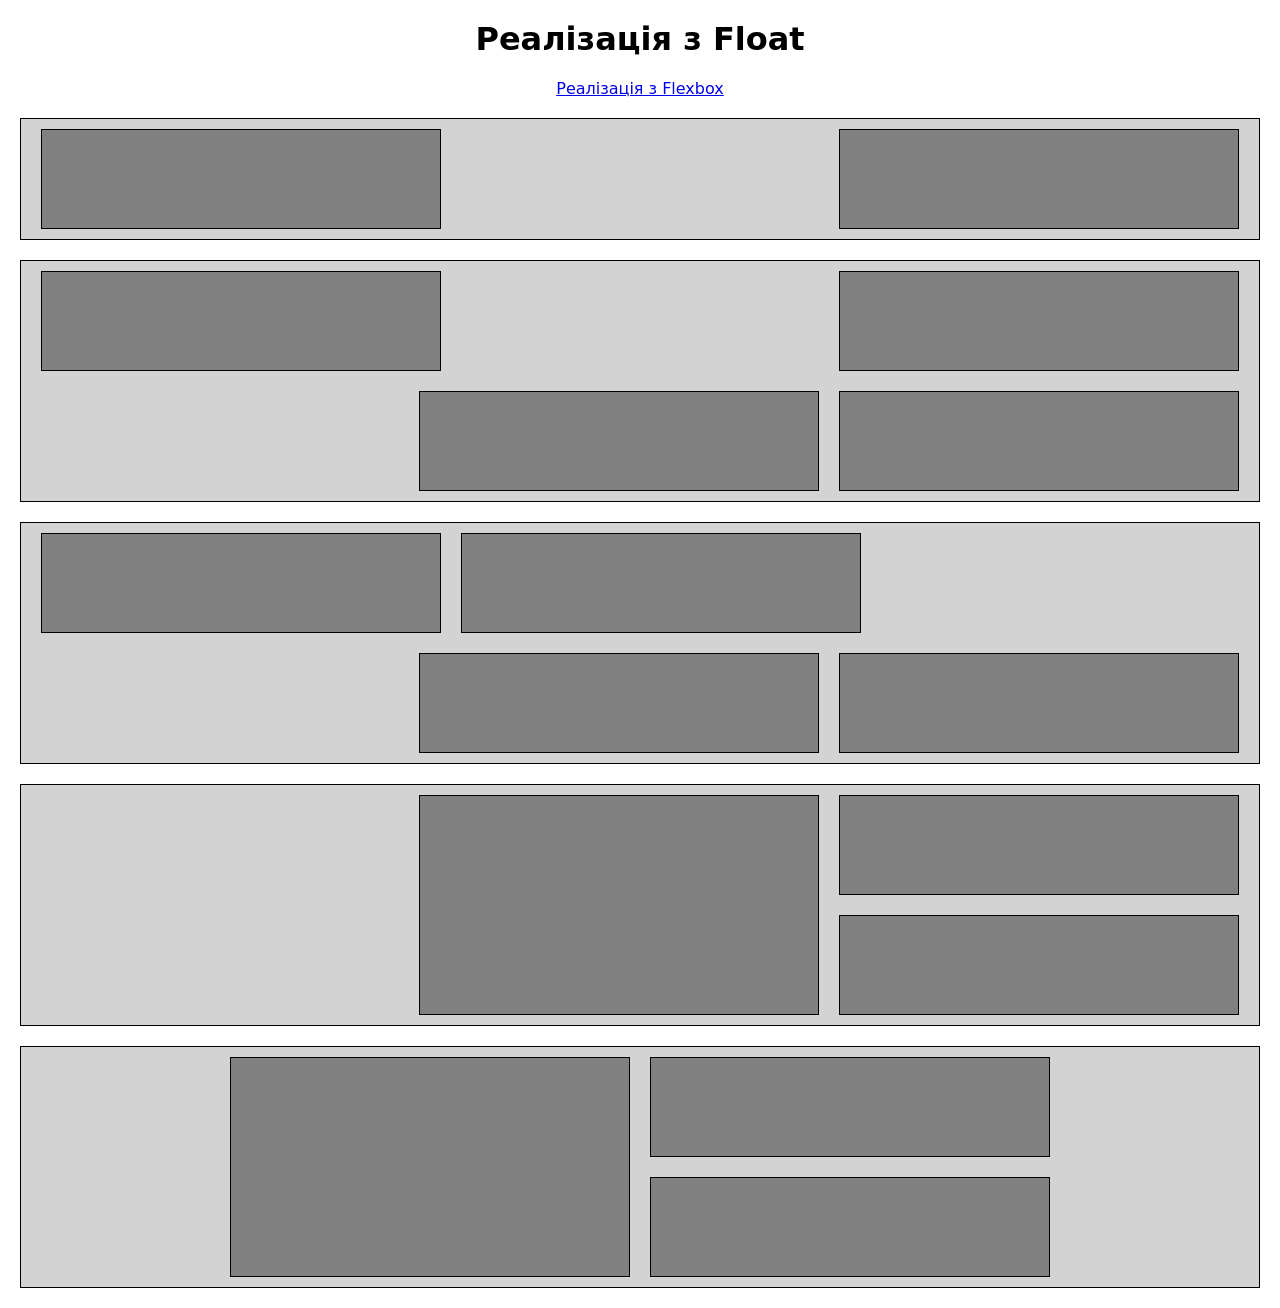
<file: index.html>
<!DOCTYPE html>
<html lang="en">
  <head>
    <meta charset="UTF-8" />
    <meta
      name="viewport"
      content="width=device-width, initial-scale=1.0"
    />
    <link
      rel="stylesheet"
      href="https://cdn.jsdelivr.net/npm/modern-normalize@3.0.1/modern-normalize.min.css"
    />
    <link
      rel="stylesheet"
      href="./styles/floats.css"
    />
    <title>Document</title>
  </head>
  <body>
    <header>
      <h1>Реалізація з Float</h1>
      <a href="./flex.html">Реалізація з Flexbox</a>
    </header>
    <section class="row">
      <div class="block left"></div>
      <div class="block right"></div>
    </section>
    <section class="row">
      <div class="block left"></div>
      <div class="block right"></div>
      <div class="block right"></div>
      <div class="block right"></div>
    </section>
    <section class="row">
      <div class="block left"></div>
      <div class="block left"></div>
      <div class="block right"></div>
      <div class="block right"></div>
    </section>
    <section class="row">
      <div class="right">
        <div class="block right"></div>
        <div class="block large left"></div>
        <div class="block right clear_right"></div>
      </div>
    </section>
    <section class="row">
      <div class="container">
        <div class="block right"></div>
        <div class="block large left"></div>
        <div class="block right clear_right"></div>
      </div>
    </section>
  </body>
</html>
</file>
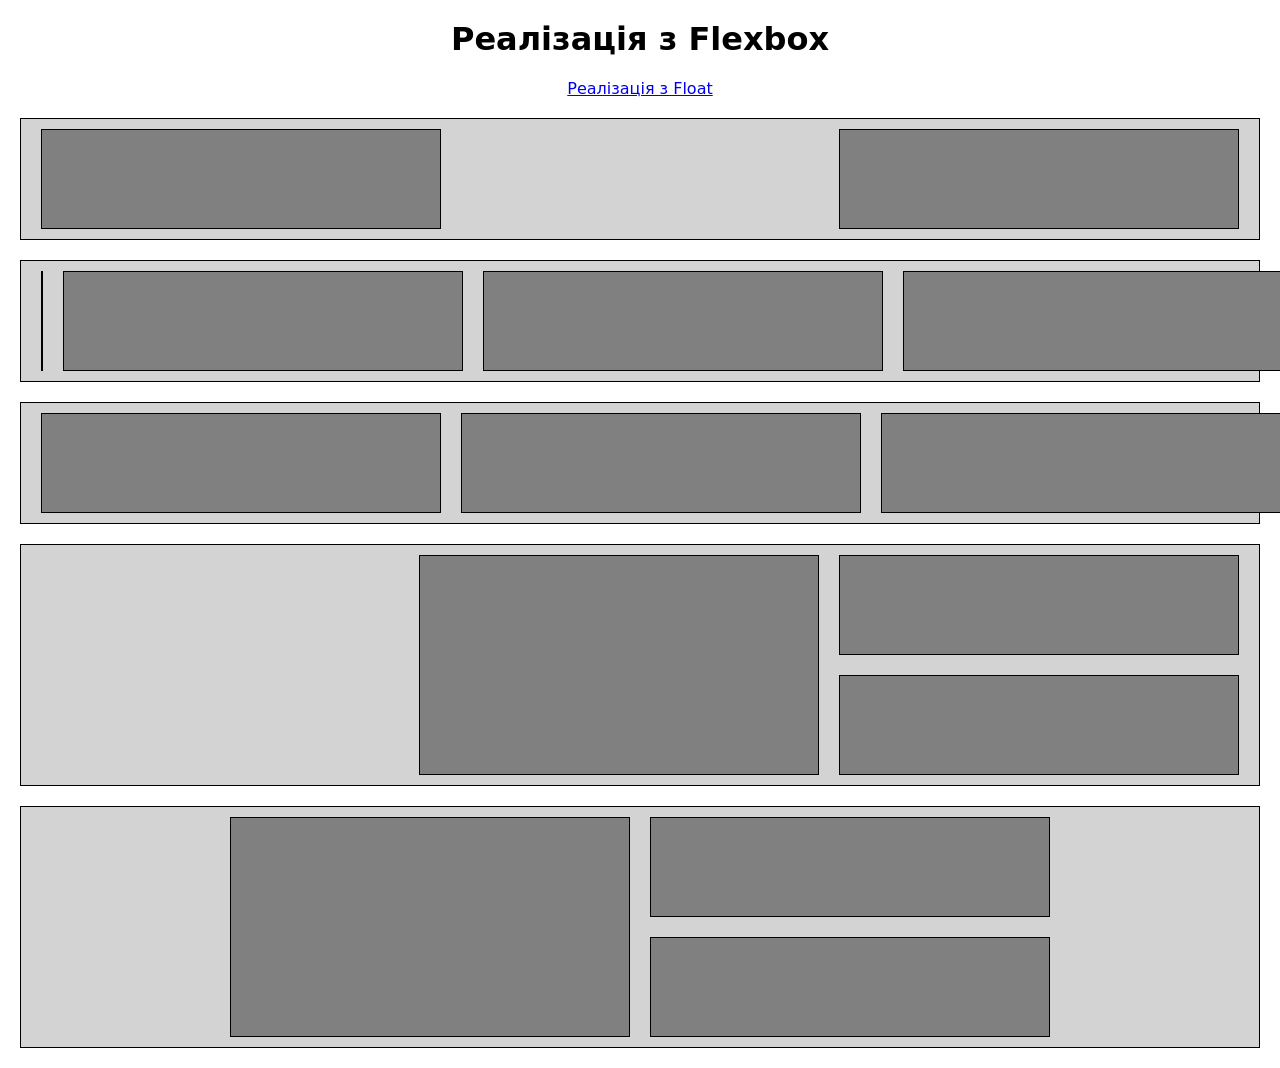
<file: flex.html>
<!DOCTYPE html>
<html lang="en">
  <head>
    <meta charset="UTF-8" />
    <meta
      name="viewport"
      content="width=device-width, initial-scale=1.0"
    />
    <link
      rel="stylesheet"
      href="https://cdn.jsdelivr.net/npm/modern-normalize@3.0.1/modern-normalize.min.css"
    />
    <link
      rel="stylesheet"
      href="./styles/flex.css"
    />
    <title>Document</title>
  </head>
  <body>
    <header>
      <h1>Реалізація з Flexbox</h1>
      <a href="./index.html">Реалізація з Float</a>
    </header>
    <section class="row">
      <div class="block"></div>
      <div class="block"></div>
    </section>
    <section class="row">
      <div class="block"></div>
      <div class="right">
        <div class="block"></div>
        <div class="block"></div>
        <div class="block"></div>
      </div>
    </section>
    <section class="row">
      <div class="left">
        <div class="block"></div>
        <div class="block"></div>
      </div>
      <div class="right">
        <div class="block"></div>
        <div class="block"></div>
      </div>
    </section>
    <section class="row fourth">
      <div class="block large"></div>
      <div class="column">
        <div class="block"></div>
        <div class="block"></div>
      </div>
    </section>
    <section class="row fifth">
      <div class="block large"></div>
      <div class="column">
        <div class="block"></div>
        <div class="block"></div>
      </div>
    </section>
  </body>
</html>
</file>
<file: styles/floats.css>
header {
  margin: 0 auto;
  text-align: center;
}

.block {
  width: 400px;
  height: 100px;
  background-color: gray;
  border: 1px solid black;
  margin: 10px 10px;
}

.large {
  height: 220px;
}

.row {
  padding: 0 10px;
  margin: 20px;
  background-color: lightgrey;
  border: 1px solid black;
  overflow: auto;
}

.container {
  width: max-content;
  margin: 0 auto;
}

.left {
  float: left;
}

.right {
  float: right;
}

.clear_right {
  clear: right;
}
</file>
<file: styles/flex.css>
header {
  margin: 0 auto;
  text-align: center;
}

.block {
  width: 400px;
  height: 100px;
  background-color: gray;
  border: 1px solid black;
}

.large {
  height: 220px;
}

.row {
  display: flex;
  justify-content:space-between;
  gap: 20px;
  padding: 10px 20px;
  margin: 20px;
  background-color: lightgrey;
  border: 1px solid black;
}

.right, .left {
  display: flex;
  gap: 20px;
}

.fourth {
  justify-content: flex-end;
}

.fifth {
  justify-content: center;
}

.column {
  display: flex;
  flex-direction: column;
  gap: 20px;
}
</file>
